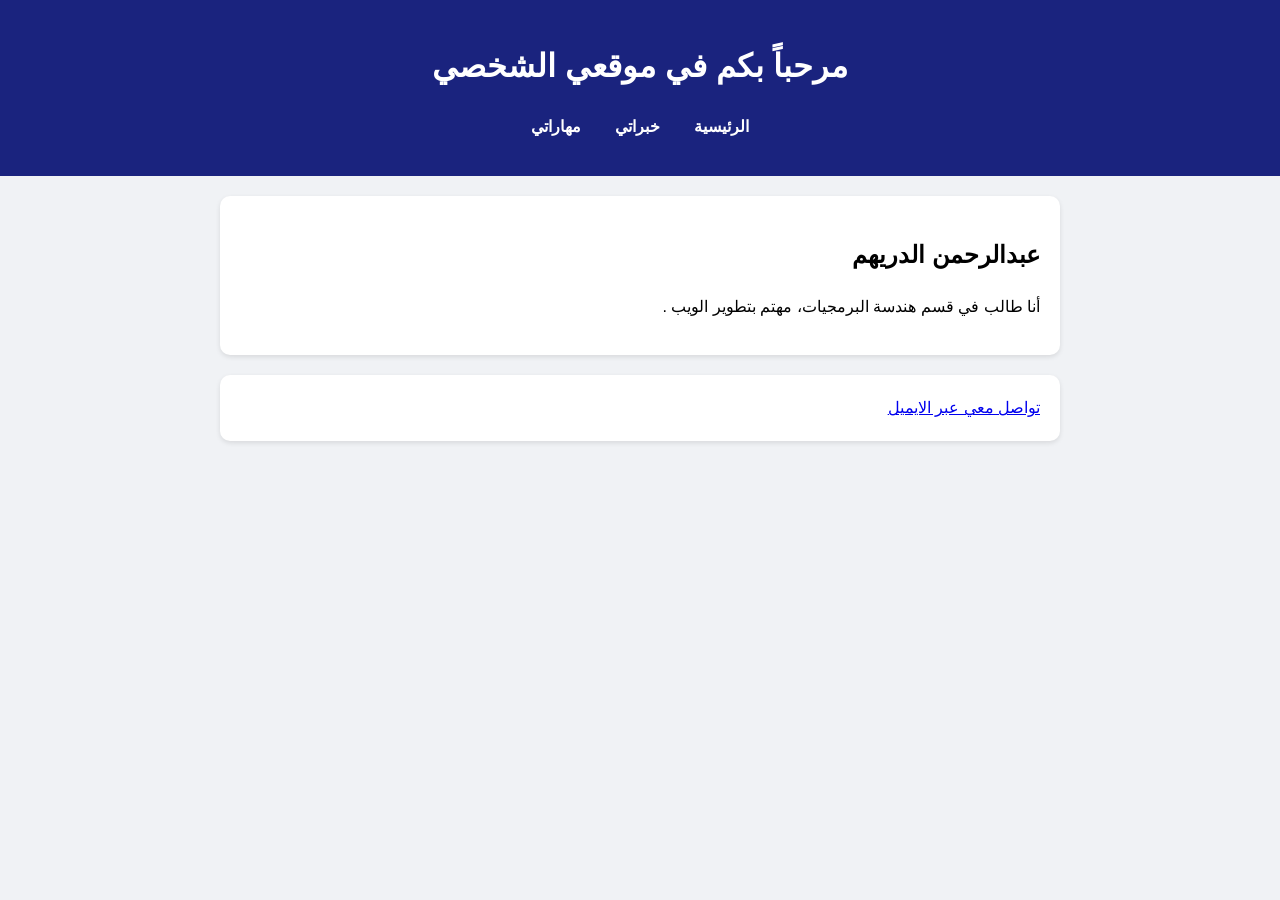
<file: index.html>
<!-- Abdulrahman - Student_ID -->
<!DOCTYPE html>
<html lang="ar" dir="rtl">
<head>
    <meta charset="UTF-8">
    <title>الموقع الشخصي - الرئيسية</title>
    
<link rel="stylesheet" href="style.css">

</head>
<body>

    <header>
        <h1>مرحباً بكم في موقعي الشخصي</h1>
        <nav>
            <ul class="nav-links">
                <li><a href="index.html">الرئيسية</a></li>
                <li><a href="experience.html">خبراتي</a></li>
                <li><a href="skills.html">مهاراتي</a></li>
            </ul>
        </nav>
    </header>

    <main>
        <section id="about">
            <h2>عبدالرحمن الدريهم</h2>
            <p>أنا طالب في قسم هندسة البرمجيات، مهتم بتطوير الويب .</p>
            
        </section>

        <section id="contact">
           <a href="mailto:a.alduraihem2121@gmail.com"> تواصل معي عبر الايميل</a>
      
        </section>
    </main>

    


</body>
</html>
</file>
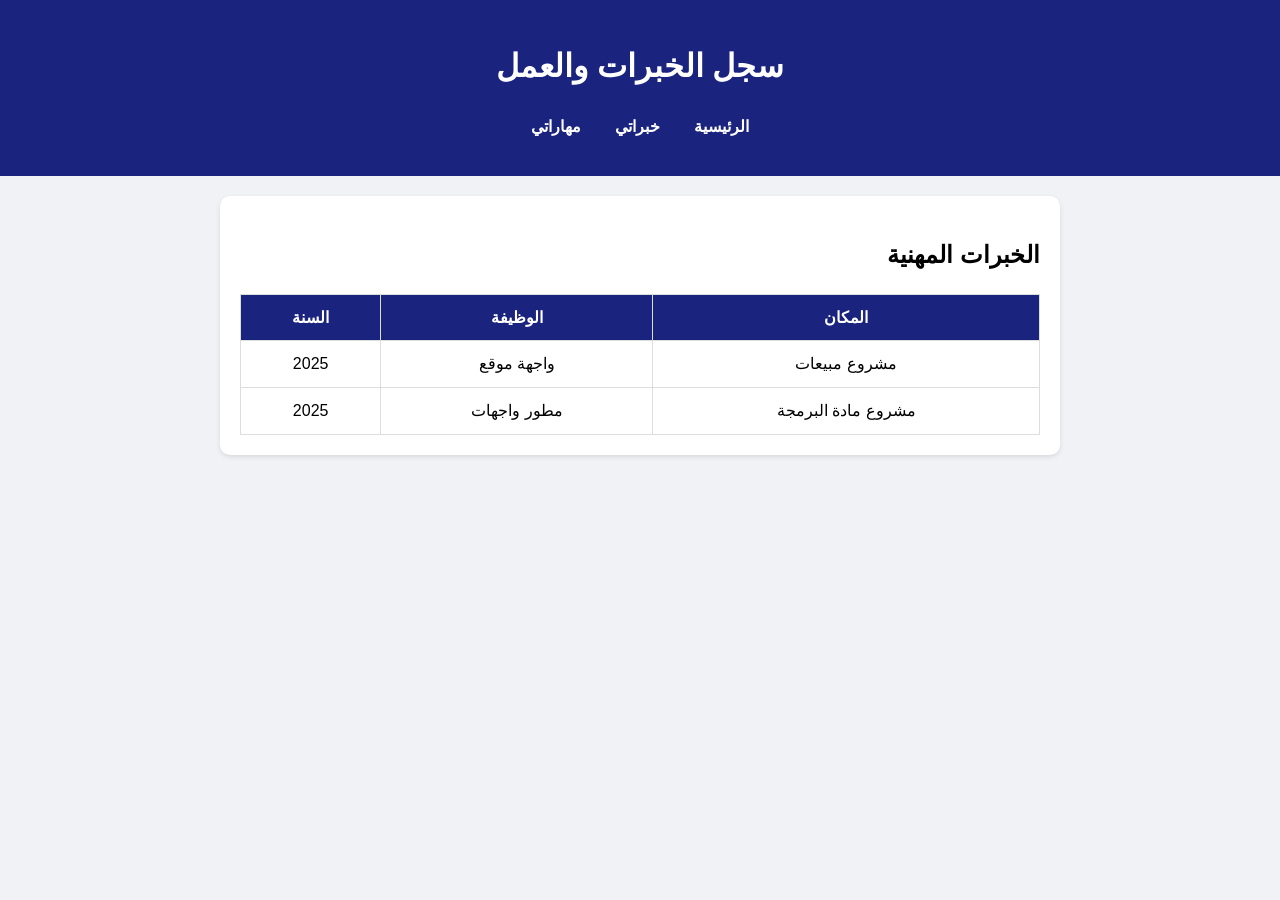
<file: experience.html>
<!DOCTYPE html>
<html lang="ar" dir="rtl">
<head>
    <meta charset="UTF-8">
    <title>خبراتي - المشروع النهائي</title>
    <link rel="stylesheet" href="style.css">
</head>
<body>
    <header>
        <h1>سجل الخبرات والعمل</h1>
        <nav>
            <ul class="nav-links">
                <li><a href="index.html">الرئيسية</a></li>
                <li><a href="experience.html">خبراتي</a></li>
                <li><a href="skills.html">مهاراتي</a></li>
            </ul>
        </nav>
    </header>

    <main>
        <section>
            <h2>الخبرات المهنية</h2>
            <table>
                <tr>
                    <th>المكان</th>
                    <th>الوظيفة</th>
                    <th>السنة</th>
                </tr>
                <tr>
                    <td>مشروع مبيعات</td>
                    <td>واجهة موقع</td>
                    <td>2025</td>
                </tr>
                <tr>
                    <td>مشروع مادة البرمجة</td>
                    <td>مطور واجهات</td>
                    <td>2025</td>
                </tr>
            </table>
        </section>
    </main>
</body>
</html>
</file>
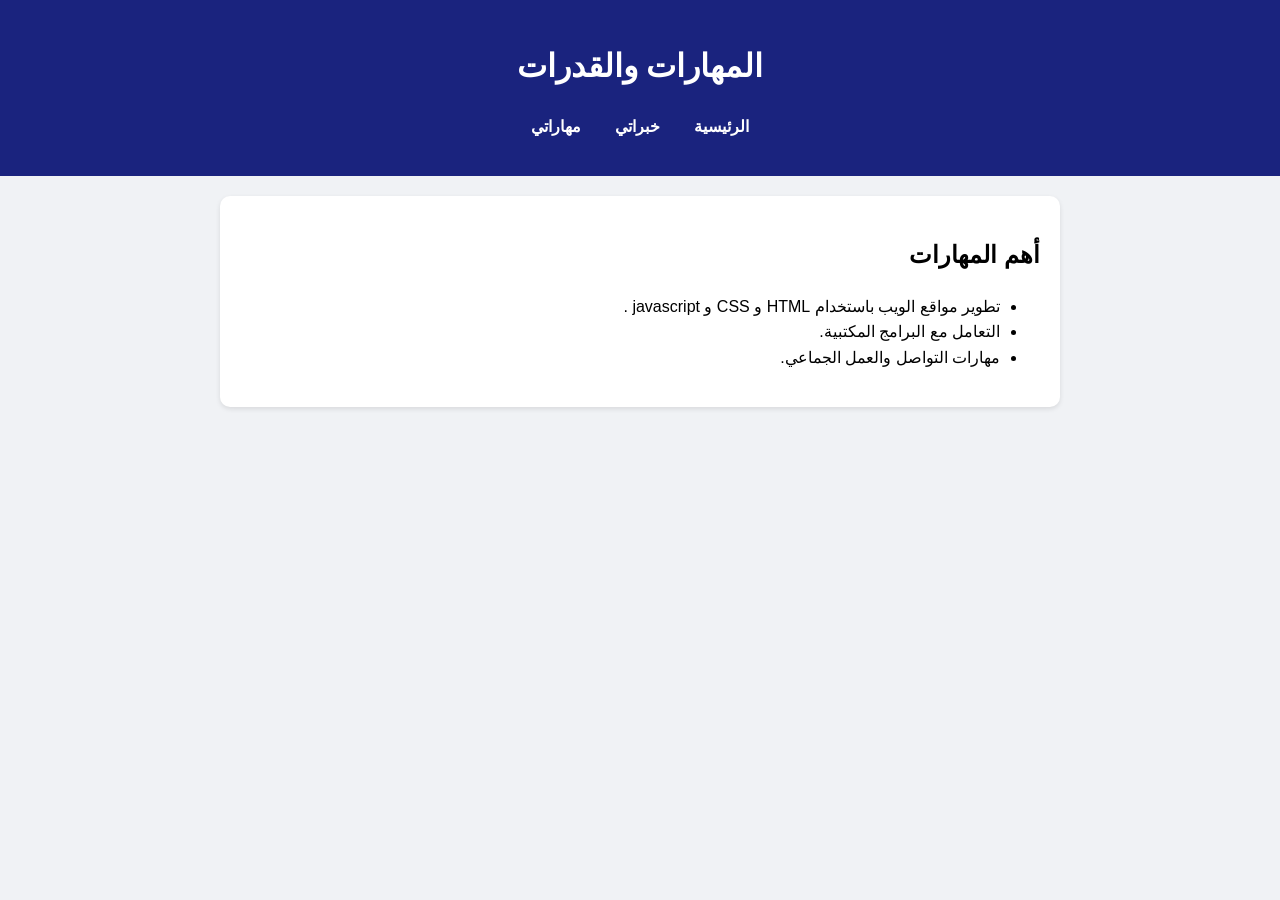
<file: skills.html>
<!DOCTYPE html>
<html lang="ar" dir="rtl">
<head>
    <meta charset="UTF-8">
    <title>مهاراتي - المشروع النهائي</title>
    <link rel="stylesheet" href="style.css">
</head>
<body>
    <header>
        <h1>المهارات والقدرات</h1>
        <nav>
            <ul class="nav-links">
                <li><a href="index.html">الرئيسية</a></li>
                <li><a href="experience.html">خبراتي</a></li>
                <li><a href="skills.html">مهاراتي</a></li>
            </ul>
        </nav>
    </header>

    <main>
        <section>
            <h2>أهم المهارات</h2>
            <ul>
                <li>تطوير مواقع الويب باستخدام HTML و CSS و javascript .</li>
                <li>التعامل مع البرامج المكتبية.</li>
                <li>مهارات التواصل والعمل الجماعي.</li>
            </ul>
        </section>
    </main>
</body>
</html>
</file>
<file: style.css>
body {
    font-family: 'Arial', sans-serif;
    background-color: #f0f2f5;
    margin: 0;
    padding: 0;
    line-height: 1.6;
}

header {
    background-color: #1a237e;
    color: white;
    padding: 20px;
    text-align: center;
}

.nav-links {
    list-style: none;
    padding: 0;
}

.nav-links li {
    display: inline;
    margin: 0 15px;
}

.nav-links a {
    color: white;
    text-decoration: none;
    font-weight: bold;
}

section {
    max-width: 800px;
    margin: 20px auto;
    padding: 20px;
    background: white;
    border-radius: 10px;
    box-shadow: 0 2px 5px rgba(0,0,0,0.1);
}

table {
    width: 100%;
    border-collapse: collapse;
}

table, th, td {
    border: 1px solid #ddd;
    text-align: center;
    padding: 10px;
}

th {
    background-color: #1a237e;
    color: white;
}

footer {
    text-align: center;
    padding: 20px;
    font-size: 0.9em;
}
</file>
